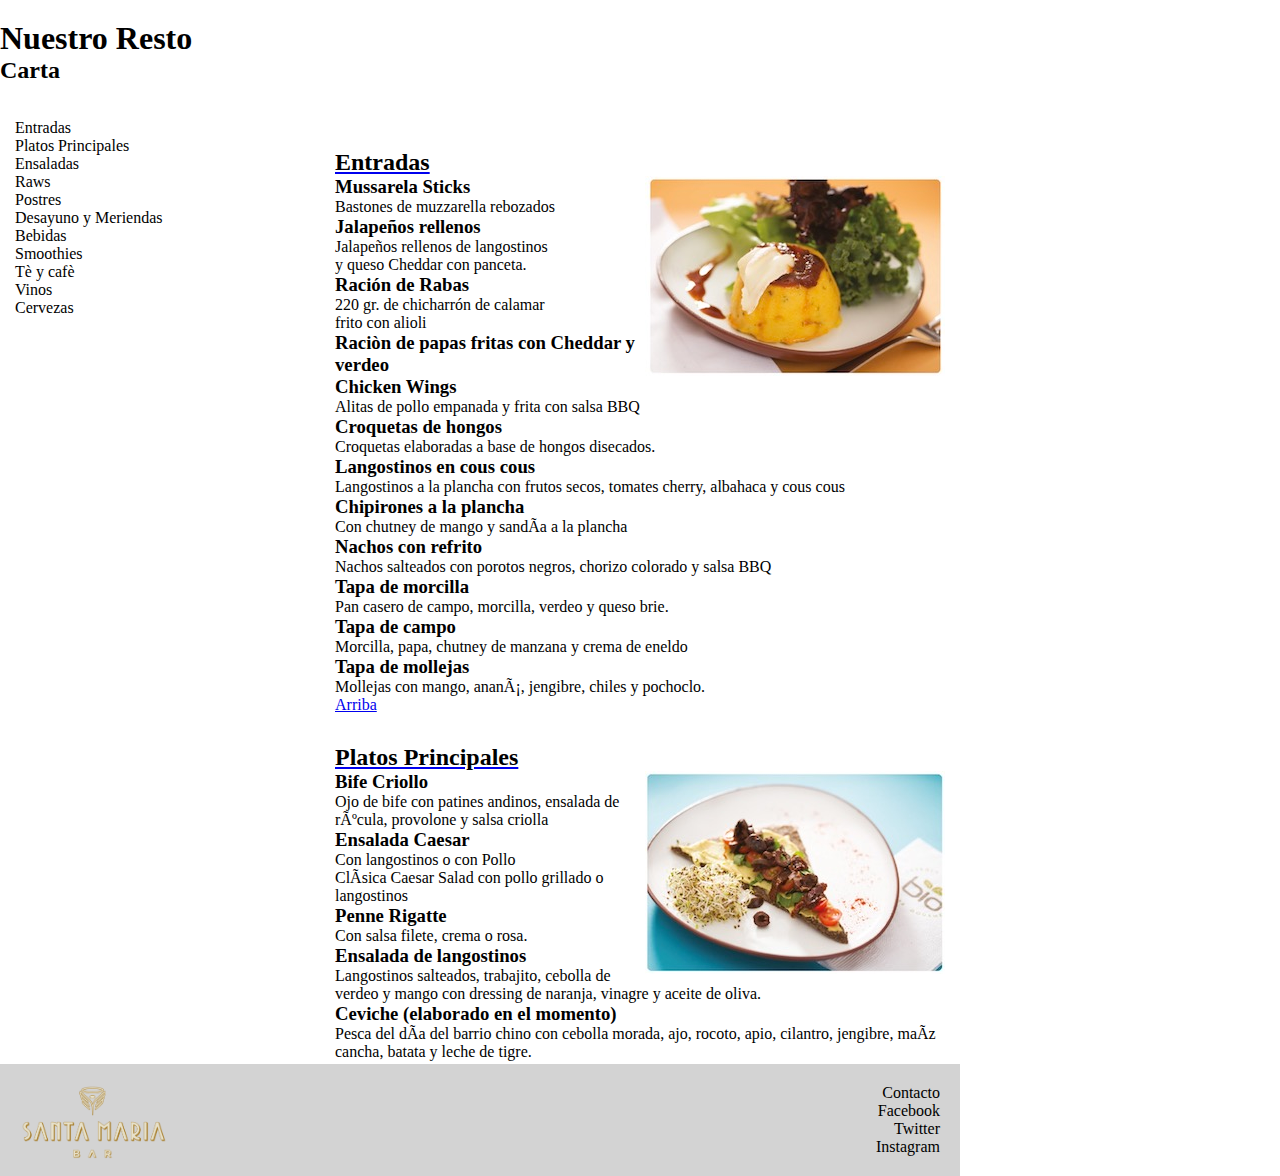
<file: index.html>
<!DOCTYPE html>
<html lang="en">
<head>
    <meta charset="UTF-8">
    <meta name="viewport" content="width=device-width, initial-scale=1.0">
    <meta http-equiv="X-UA-Compatible" content="ie=edge">
    <title>Document</title>
    <link rel="styles.css">
    <link rel="stylesheet" type="text/css" href="style.css">
</head>
<body>
    
    <header>

        <h1>Nuestro Resto</h1>
        <h2>Carta</h2>
         

    </header>

    <main> 
  
    <nav>
        <ul>
    <li>   <a href="#Entradas">Entradas</a> </li>
    <li>   <a href="#Platos Principales">Platos Principales</a> </li>
    <li>    <a href="#Ensaladas">Ensaladas</a></li>
    <li>    <a href="#Raws">Raws</a></li>
    <li>    <a href="#Postres">Postres</a></li>
    <li>    <a href="#Desayuno y Meriendas">Desayuno y Meriendas</a></li>
    <li>    <a href="#Bebidas">Bebidas</a></li>
    <li>    <a href="#Smoothies">Smoothies</a></li>
    <li>    <a href="#Tè y cafè">Tè y cafè</a></li>
    <li>    <a href="#Vinos">Vinos</a></li>
    <li>    <a href="#Cervezas">Cervezas</a></li>

        </ul>
    
</nav>
  
<section id="Entradas"> 
    <ul> <li> <a href="#Entradas"><h2>Entradas</h2></a></li> </ul> 
        <img src="foto-entradas.jpg" align="right">
        <h3>Mussarela Sticks</h3>
        <ul>
            <li>Bastones de muzzarella rebozados </li>
        </ul>

        <h3>Jalapeños rellenos</h3>
        <ul>
            <li>Jalapeños rellenos de langostinos </li> 
        <li>    y queso Cheddar con panceta.</li>

        </ul>
        <h3>Ración de Rabas</h3>
        <ul>
            <li> 220 gr. de chicharrón de calamar</li>
            <li> frito con alioli</li>

        </ul>

        
        <H3>Raciòn de papas fritas con Cheddar y verdeo
</H3>
        <h3>Chicken Wings</h3>
        <ul>
            <li>Alitas de pollo empanada y frita con salsa BBQ</li>
        </ul>

        <h3>Croquetas de hongos</h3>
        <ul>
            <li>Croquetas elaboradas a base de hongos disecados.
</li>
        </ul>
        <h3>Langostinos en cous cous</h3>
        <ul>
        <li>Langostinos a la plancha con frutos secos, tomates cherry, albahaca y cous cous</li>
        </ul>
        <h3>Chipirones a la plancha</h3>
<ul>
    <li>Con chutney de mango y sandÃ­a a la plancha
</li>
</ul>
<h3>Nachos con refrito</h3>
<ul>
    <li>Nachos salteados con porotos negros, chorizo colorado y salsa BBQ</li>
</ul>
<h3>Tapa de morcilla</h3>
<ul>
    <li>Pan casero de campo, morcilla, verdeo y queso brie.
</li>
</ul>
<h3>Tapa de campo</h3>
<ul>
    <li>Morcilla, papa, chutney de manzana y crema de eneldo</li>
</ul>

<h3>Tapa de mollejas</h3>
<ul>
    <li>Mollejas con mango, ananÃ¡, jengibre, chiles y pochoclo.
</li>
</ul>

<ul>
    <li> <a href="index.html">Arriba</a></li>
</ul>

    </section>

    <section id="Platos Principales"> 
 <ul> <li> <a href="#Platos Principales"><h2>Platos Principales</h2></a></li> </ul>       
 <img src="foto-ppal.jpg" align="right">
    
        <h3>Bife Criollo
</h3>
<ul>
    <li>Ojo de bife con patines andinos, ensalada de rÃºcula, provolone y salsa criolla</li>
</ul>
<h3>Ensalada Caesar
</h3>
<ul>
    <li>Con langostinos o con Pollo</li>
    <li>ClÃsica Caesar Salad con pollo grillado o langostinos
</li>
</ul>
<h3>Penne Rigatte</h3>
<ul><li>Con salsa filete, crema o rosa.</li></ul>

<h3>Ensalada de langostinos</h3>
<ul><li>Langostinos salteados, trabajito, cebolla de verdeo y mango con dressing de naranja, vinagre y aceite de oliva.</li></ul>

<h3>Ceviche (elaborado en el momento)</h3>
<ul><li>Pesca del dÃ­a del barrio chino con cebolla morada, ajo, rocoto, apio, cilantro, jengibre, maÃ­z cancha, batata y leche de tigre.
</li></ul>

<h3>Pesca con Chop Suey</h3>
<ul><li>Pesca del dÃ­a a la plancha con olivas, ajo y alcaparras, acompaÃ±ada de chop suey de vegetales.</li></ul>

<h3>Pesca a la plancha</h3>
<ul><li>Con risotto verde de espÃ¡rragos y remolacha asada.</li></ul>

<h3>Bife T-Bone</h3>
<ul><li>600 gas de carne corte T-Bone con chimichurri, patines andinos y encurtido de remolacha.</li></ul>

<h3>Pechuguitas Ahumadas</h3>
<ul><li>Pechugas de pollo ahumadas, rellenas con duxelle de hongos y cebolla. Servido con arroz con mostaza y naranjas almendradas</li></ul>

<h3>CarrÃ© de cerdo</h3>
<ul><li>Con Chutney de zanahorias y batatas glaseadas con salsa teriyaki.
</li></ul>

<h3>Sorrentinos verdes</h3>
<ul><li>Rellenos con calabaza asada y queso brie, perfumados con manteca de hierbas y jugo de pomelo.
</li></ul>

<ul>
    <li> <a href="index.html">Arriba</a></li>
</ul>
    </section>

    <section id="Postres">
         <ul> <li> <a href="#Postres"><h2>Postres</h2></a></li> </ul>
        <img src="foto-postre.jpg" align="right">
        <h3>Flan Casero</h3>
        <ul><li>Nuestro clÃ¡sico flan con dulce de leche y crema.</li></ul>

        <h3>Ensalada de frutas
</h3>
<h3>Fondue de chocolate</h3>
<ul><li>Con frutas frescas fileteadas.

</li></ul>
<h3>Crocante de Banana y Nutella</h3>
<h3>DegustaciÃ³n de Mousses</h3>
<ul><li>Mousse de mango, chocolate, moka y frutos rojos.
</li></ul>
<h3>Cheesecake
</h3>

<ul>
    <li> <a href="index.html">Arriba</a></li>
</ul>

</section>
  
   
</main>

    <footer>
  <div id="img">    
 <img src="logo-web.png" align="left" height="80px;"></div>

  <div id="article"> 
     <ul> 
    <li> <a href="contacto.html">Contacto</a></li>
     <li> <a href="https://es-la.facebook.com ">Facebook</li>
     <li> <a href="https://twitter.com/login/"> Twitter</li>
     <li><a href="https://www.instagram.com"> Instagram</li>
    </ul>
 
    
   </div>  
    </footer>





</body>
</html>
</file>
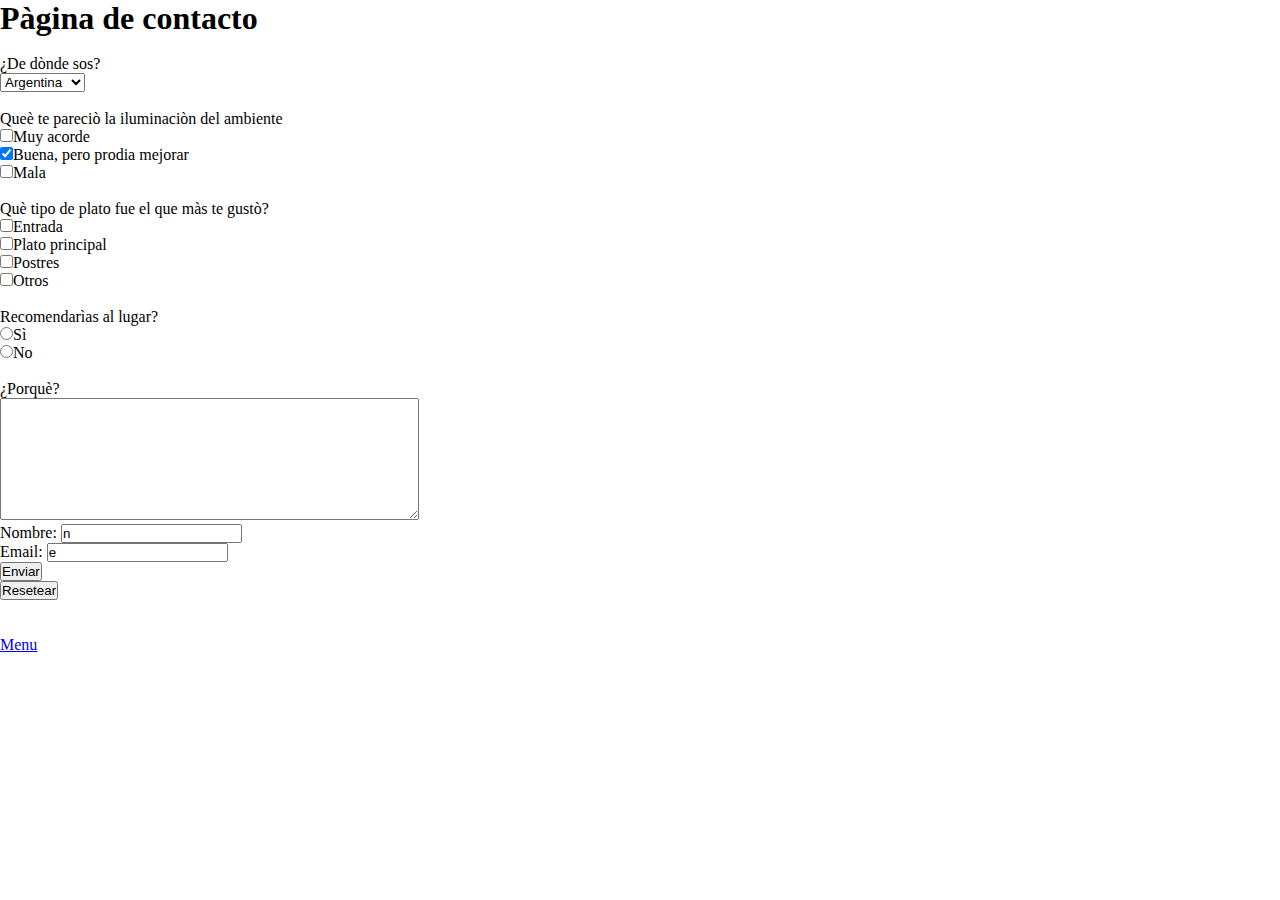
<file: contacto.html>
<!DOCTYPE html>
<html>
<head>
	<title></title>
	<meta charset="utf-8">
	<link rel="stylesheet" type="text/css" href="style.css">
</head>
<body>

	<h1>Pàgina de contacto</h1>
	<br>

<p>
	<label for="pais">¿De dònde sos?</label>
	<br>
	<select class="Selecciona una opciòn" name="pais" id="pais" >
	<option value="ar">Argentina</option>
	<option value="br">Brasil</option>
	<option value="c">Chile</option>
	<option value="v">Venezuela</option>
	</select>
	<br>
	<br>

</p>

<p>
	<label for="iluminacion">Queè te pareciò la iluminaciòn del ambiente</label>
	<br>
	<input type="checkbox" name="iluminacion" value="Muy">Muy acorde
	<br>
	<input type="checkbox" name="iluminacion" value="Buena"checked>Buena, pero prodia mejorar
	<br>
	<input type="checkbox" name="iluminacion" value="Mala">Mala
	<br>
	<br>
</p>

<p>
	<label for="Tipo">Què tipo de plato fue el que màs te gustò?</label>
	<br>
	<input type="checkbox" name="Tipo" value="Entrada">Entrada
	<br>
	<input type="checkbox" name="Tipo" value="Plato">Plato principal
	<br>
	<input type="checkbox" name="Tipo" value="Postres">Postres
	<br>
	<input type="checkbox" name="Tipo" value="Otros">Otros
	<br>
	<br>

</p>


<p>
	<label for="Recomendaria">Recomendarìas al lugar?</label>
	<br>
	<input type="radio" name="Recomendaria" value="s">Sì
	<br>
	<input type="radio" name="Recomendaria" value="n">No
	<br>
	<br>
</p>


<p>
	<label for="Por">¿Porquè?</label>
	<br>
	<textarea id="Por" name="Por" rows="8" cols="50"></textarea>

</p>


<p>
	<label for="Nombre">Nombre:</label>
	<input id="Nombre" type="text" name="Nombre" value="n" placeholder="Tu nombre" required>
	<br>
</p>

<p>
	<label for="Emael">Email:</label>
	 <input id="Email" name="Email" value="e" placeholder="Tu email"> 
	<br>
</p>

<p>
	<button type="submit" name="button">Enviar </button>
	<br>

</p>

<p>
	<button type="Reset" name="button">Resetear </button>
</p>

<br>
<br>
<ul>
	<li>
		<a href="index.html">Menu</a>
	</li>
</ul>

</body>
</html>
</file>
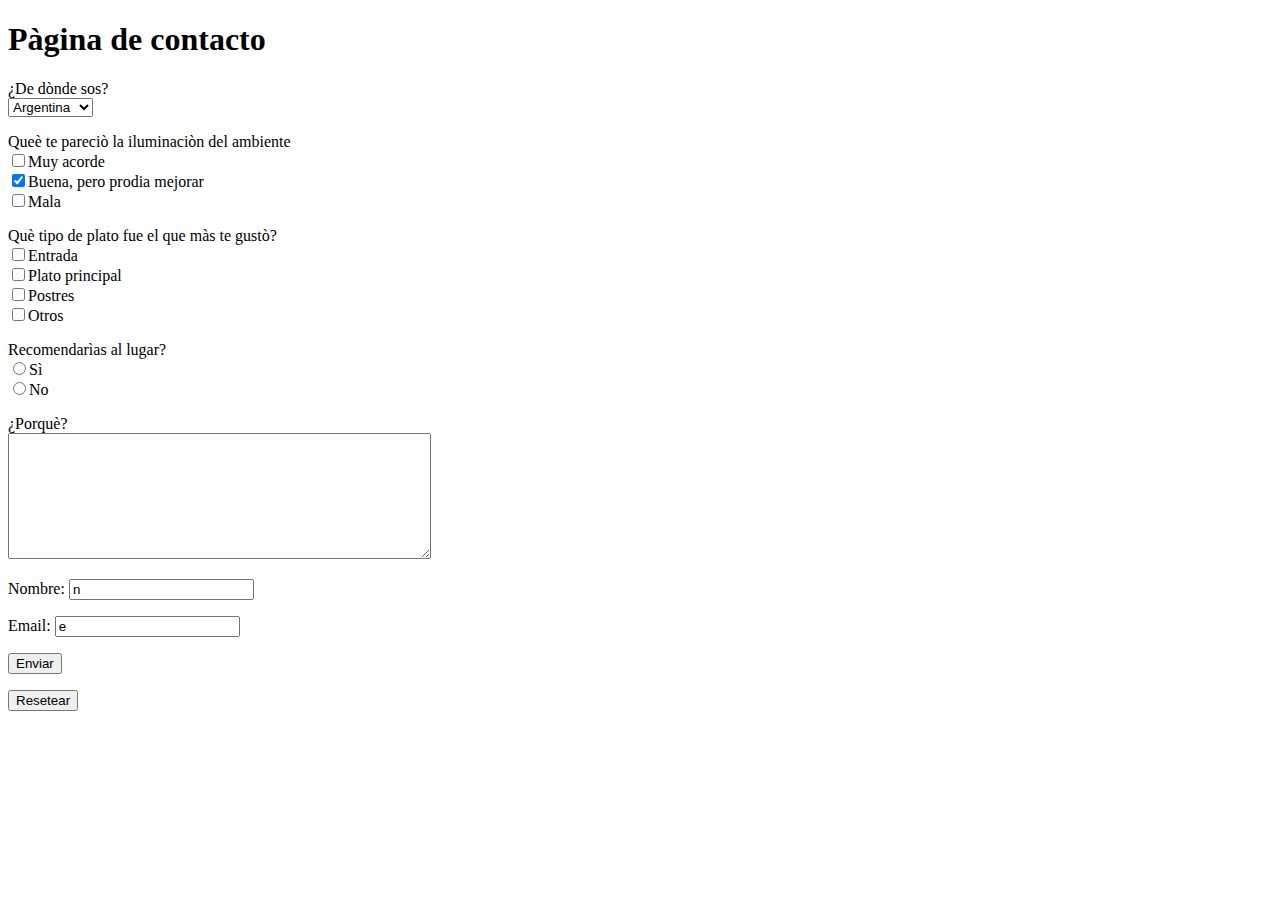
<file: Inicio.html>
<!DOCTYPE html>
<html>
<head>
	<title></title>
</head>
<body>

	<h1>Pàgina de contacto</h1>

<p>
	<label for="pais">¿De dònde sos?</label>
	<br>
	<select class="Selecciona una opciòn" name="pais" id="pais" >
	<option value="ar">Argentina</option>
	<option value="br">Brasil</option>
	<option value="c">Chile</option>
	<option value="v">Venezuela</option>
	</select>

</p>





<p>
	<label for="iluminacion">Queè te pareciò la iluminaciòn del ambiente</label>
	<br>
	<input type="checkbox" name="iluminacion" value="Muy">Muy acorde
	<br>
	<input type="checkbox" name="iluminacion" value="Buena"checked>Buena, pero prodia mejorar
	<br>
	<input type="checkbox" name="iluminacion" value="Mala">Mala
	<br>
</p>

<p>
	<label for="Tipo">Què tipo de plato fue el que màs te gustò?</label>
	<br>
	<input type="checkbox" name="Tipo" value="Entrada">Entrada
	<br>
	<input type="checkbox" name="Tipo" value="Plato">Plato principal
	<br>
	<input type="checkbox" name="Tipo" value="Postres">Postres
	<br>
	<input type="checkbox" name="Tipo" value="Otros">Otros

</p>


<p>
	<label for="Recomendaria">Recomendarìas al lugar?</label>
	<br>
	<input type="radio" name="Recomendaria" value="s">Sì
	<br>
	<input type="radio" name="Recomendaria" value="n">No
	<br>
</p>


<p>
	<label for="Por">¿Porquè?</label>
	<br>
	<textarea id="Por" name="Por" rows="8" cols="50"></textarea>

</p>


<p>
	<label for="Nombre">Nombre:</label>
	<input id="Nombre" type="text" name="Nombre" value="n" placeholder="Tu nombre" required>
	
</p>

<p>
	<label for="Emael">Email:</label>
	 <input id="Email" name="Email" value="e" placeholder="Tu email"> 
	
</p>

<p>
	<button type="submit" name="button">Enviar </button>
	

</p>

<p>
	<button type="Reset" name="button">Resetear </button>
</p>


</body>
</html>
</file>
<file: style.css>
*{
	margin: 0px;
	padding: 0px;
}

body {width: 960px;

	  }
header {
	padding-bottom: 20px;
border-bottom: 1px;
margin-top:20px;

}
main {
	overflow: hidden;
	margin-top: 0px;
	height: 960px;
}

nav {
	width: 300px; 
	height: 0px;
	margin-top: 0px;
    float:left;
    padding:15px;
	text-decoration-style;none;
	list-style-type: none; 

	
 }
 nav ul {
list-style-type:none; 
 }

nav ul a {
	text-decoration:none; 
	list-style:none;
	color: black;
	list-style-type:none;
	text-decoration-style: none;
	list-style-type: none;  
}
section{
	width: 610px; 
	padding: 15px;
	border-left: 1px;
	text-decoration: none;
	float:right; 
	
	list-style:none; 	
	text-decoration-style: none;
}
section ul {
	list-style-type: none;
}

section ul a h2{
	text-decoration:none;
	list-style: none;
	color: black; 
	text-decoration-style: none;
	
}

footer
{
background-color: lightgrey;
padding: 20px;
text-decoration:none;

  }
#article{
	text-align: right;
}

footer ul {
	list-style-type: none;
}

footer ul a {
	text-decoration: none;
	list-style:none;
	color: black;
	text-decoration-style: none;
	list-style-type: none;
}
</file>
